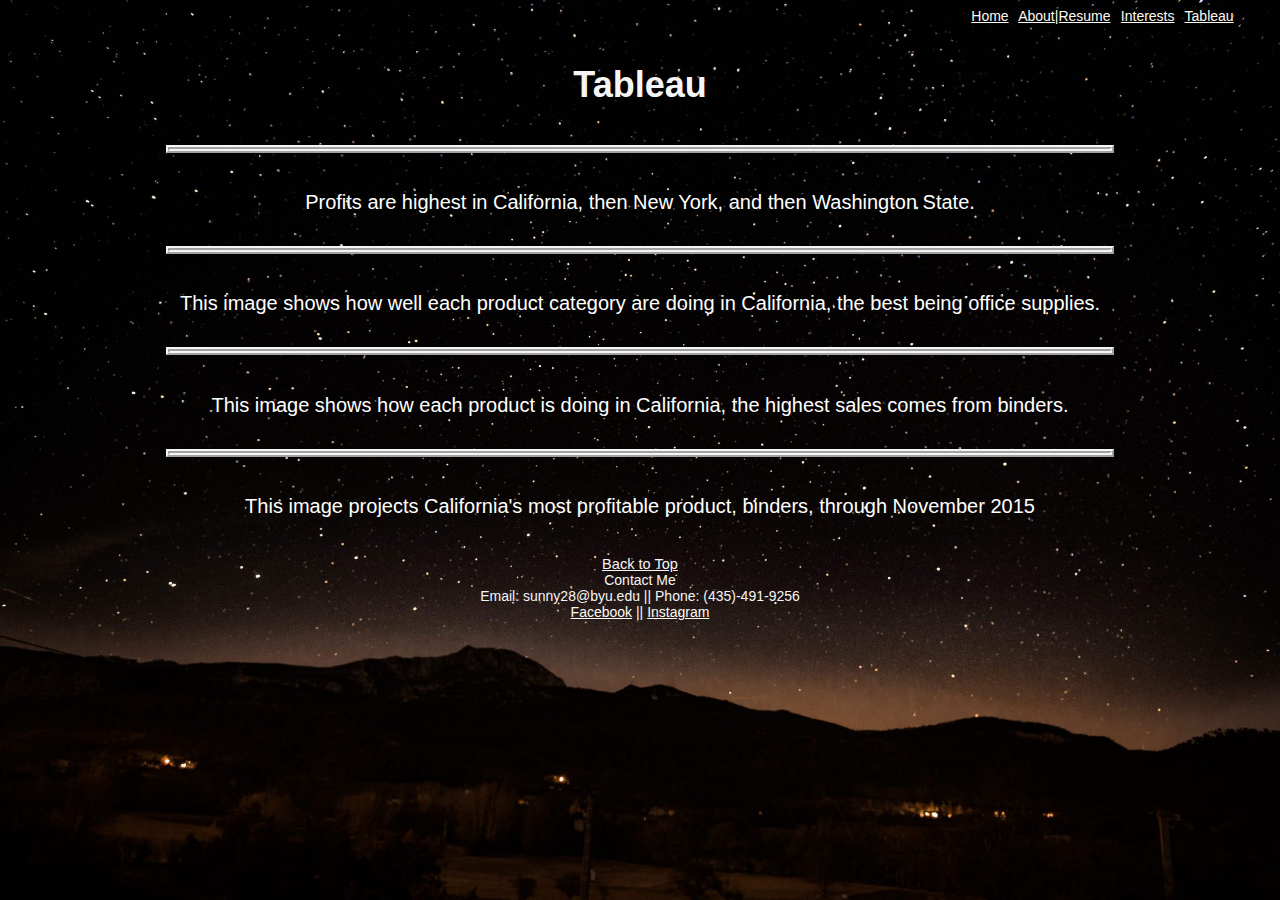
<file: home/html/tableau.html>
<!--Yin-Chen You Dec 16, 2021-->
<html>
    <head>
        <!--Yin-Chen You Dec 16, 2021-->
        <title>Yin-Chen You - Tableau</title>
        <link href="../html/styles/bootstyles.css" rel="stylesheet" type="text/css">
    </head>
    
    <body class="bg1">
        <div class="header">
            <a class="external_link" href="../index.html">Home</a> 
            <a class="external_link" href="about.html">About|Resume</a> 
            <a class="external_link" href="interests.html">Interests</a>
            <a class="external_link" href="#"> Tableau</a>
            <br> <br>
        </div>
        
        <h1>Tableau</h1>
        
        <div class="center">
            <div class="border" 'tableauPlaceholder' id='viz1639432659779' style='position: relative'>
                <object class='tableauViz' width="100%" height="100%"  style='display:none;'>
                    <param name='host_url' value='https%3A%2F%2Fpublic.tableau.com%2F' /> 
                    <param name='embed_code_version' value='3' /> 
                    <param name='site_root' value='' />
                    <param name='name' value='Profits_of_US_States&#47;ProfitsofUSStates' />
                    <param name='tabs' value='no' />
                    <param name='toolbar' value='yes' />
                    <param name='animate_transition' value='yes' />
                    <param name='display_static_image' value='yes' />
                    <param name='display_spinner' value='yes' />
                    <param name='display_overlay' value='yes' />
                    <param name='display_count' value='yes' />
                    <param name='language' value='en-US' />
                </object>
            </div>                
            <script type='text/javascript'>                    
                var divElement = document.getElementById('viz1639432659779');                    
                var vizElement = divElement.getElementsByTagName('object')[0];                    
                vizElement.style.width='100%';vizElement.style.height=(divElement.offsetWidth*0.75)+'px';                    
                var scriptElement = document.createElement('script');                    
                scriptElement.src = 'https://public.tableau.com/javascripts/api/viz_v1.js';                    
                vizElement.parentNode.insertBefore(scriptElement, vizElement);                
            </script>
            <div class="desc">Profits are highest in California, then New York, and then Washington State. </div>
            <br><br>
        </div>
        
        
        <div class="center">
            <div class="border" 'tableauPlaceholder' id='viz1639702421575' style='position: relative'>
                <object class='tableauViz'  style='display:none;'>
                    <param name='host_url' value='https%3A%2F%2Fpublic.tableau.com%2F' /> 
                    <param name='embed_code_version' value='3' /> <param name='site_root' value='' />
                    <param name='name' value='IS_Final_16394306796910&#47;CaliProfitCategory' />
                    <param name='tabs' value='yes' />
                    <param name='toolbar' value='yes' />
                    <param name='animate_transition' value='yes' />
                    <param name='display_static_image' value='yes' />
                    <param name='display_spinner' value='yes' />
                    <param name='display_overlay' value='yes' />
                    <param name='display_count' value='yes' />
                    <param name='language' value='en-US' />
                </object>
            </div>                
            <script type='text/javascript'>                    
                var divElement = document.getElementById('viz1639702421575');                    
                var vizElement = divElement.getElementsByTagName('object')[0];                    vizElement.style.width='100%';
                vizElement.style.height=(divElement.offsetWidth*0.75)+'px';                    
                var scriptElement = document.createElement('script');                    
                scriptElement.src = 'https://public.tableau.com/javascripts/api/viz_v1.js';                   vizElement.parentNode.insertBefore(scriptElement, vizElement);                
            </script>
            <div class="desc">This image shows how well each product category are doing in California, the best being office supplies.</div>
            <br><br>
        </div>
        
        <div class="center">
            <div class="border" 'tableauPlaceholder' id='viz1639433261703' style='position: relative'>
                <object class='tableauViz'  style='display:none;'>
                    <param name='host_url' value='https%3A%2F%2Fpublic.tableau.com%2F' /> 
                    <param name='embed_code_version' value='3' /> 
                    <param name='site_root' value='' />
                    <param name='name' value='CA_Profit_Sub-Category&#47;CaliforniaProfitSub-Category' />
                    <param name='tabs' value='no' /><param name='toolbar' value='yes' />
                    <param name='animate_transition' value='yes' />
                    <param name='display_static_image' value='yes' />
                    <param name='display_spinner' value='yes' />
                    <param name='display_overlay' value='yes' />
                    <param name='display_count' value='yes' />
                    <param name='language' value='en-US' />
                    <param name='filter' value='publish=yes' />
                </object>
            </div>                
            <script type='text/javascript'>                    
                var divElement = document.getElementById('viz1639433261703');                    
                var vizElement = divElement.getElementsByTagName('object')[0];                    
                vizElement.style.width='100%';vizElement.style.height=(divElement.offsetWidth*0.75)+'px';                    
                var scriptElement = document.createElement('script');                    
                scriptElement.src = 'https://public.tableau.com/javascripts/api/viz_v1.js';                    
                vizElement.parentNode.insertBefore(scriptElement, vizElement);                
            </script>
            <div class="desc">This image shows how each product is doing in California, the highest sales comes from binders.</div>
            <br><br>
        </div>
        
        <div class="center">
            <div class="border" 'tableauPlaceholder' id='viz1639433090501' style='position: relative'>
                <object class='tableauViz'  style='display:none;'>
                    <param name='host_url' value='https%3A%2F%2Fpublic.tableau.com%2F' /> 
                    <param name='embed_code_version' value='3' /> 
                    <param name='site_root' value='' />
                    <param name='name' value='CA_Binder_Sales&#47;CaliforniaBinderSales' />
                    <param name='tabs' value='no' /><param name='toolbar' value='yes' />
                    <param name='animate_transition' value='yes' />
                    <param name='display_static_image' value='yes' />
                    <param name='display_spinner' value='yes' />
                    <param name='display_overlay' value='yes' />
                    <param name='display_count' value='yes' />
                    <param name='language' value='en-US' />
                    <param name='filter' value='publish=yes' />
                </object>
            </div>                
            <script type='text/javascript'>                    
                var divElement = document.getElementById('viz1639433090501');                    
                var vizElement = divElement.getElementsByTagName('object')[0];                    
                vizElement.style.width='100%';vizElement.style.height=(divElement.offsetWidth*0.75)+'px';                    
                var scriptElement = document.createElement('script');                    
                scriptElement.src = 'https://public.tableau.com/javascripts/api/viz_v1.js';                    
                vizElement.parentNode.insertBefore(scriptElement, vizElement);                
            </script>
            <div class="desc">This image projects California's most profitable product, binders, through November 2015</div>
            <br><br>
        </div>

        
        
        <div class="footer">
            <a class="backtotop" href="#top"> Back to Top</a> 
            <br>
            Contact Me<br>
            Email: sunny28@byu.edu || Phone: (435)-491-9256 <br>
            <a class="external_link" href="https://www.facebook.com/YuiZoldyck28/" target="_blank" title="Yin-Chen's Facebook Page">Facebook</a>  ||
            <a class="external_link" href="https://www.instagram.com/yuizoldyck/" target="_blank" title="Yin-Chen's Instagram Page">   Instagram</a>
        </div>
   
        
    </body>
    
   
</html>
</file>
<file: home/html/styles/bootstyles.css>
body{
    font-family: Arial, Helvetica, sans-serif;
    font-size: 14px;
    color: white;
}

h1{
    text-align: center;
    color: whitesmoke;
    font-size: 36px;
    margin-bottom: 3vw;
}

div.desc {
    font-size: 20px;
    font-family:sans-serif;
    text-align: center;
    margin-top: 3vw;
}

p{
    font-family: Arial, Helvetica, sans-serif;
    font-size: 14px;
    color: navy;
}
.common{
    font-family: Verdana, Geneva, Tahoma, sans-serif;
    font-size: 13px;
    color: navy;
}
.bg1{
    background-image: url("../assets/images/night_sky.jpg");
    background-attachment: fixed;
    background-position: center;
    background-repeat: no-repeat;
    background-size: cover;
    font-family: Verdana, Geneva, Tahoma, sans-serif;
}

.border{
    border-width: 4px;
    border-style: ridge;
    border-color: whitesmoke;
}

.center{
    display: block;
    margin-left: auto;
    margin-right: auto;
    width: 75%;
}

.header{
    padding-right: 3vw;
    word-spacing: 0.5vw;
    text-align: right;
    color: blue;
}

.footer{
    padding-top: 0.5vw;
    height: 70px;
    font-size: 14px;
    color: whitesmoke;
    text-align: center;
}


.backtotop{
    text-align: center;
    color: whitesmoke;
    font-size-adjust: 0.55;
}

.external_link{
    color:floralwhite;
}
</file>
